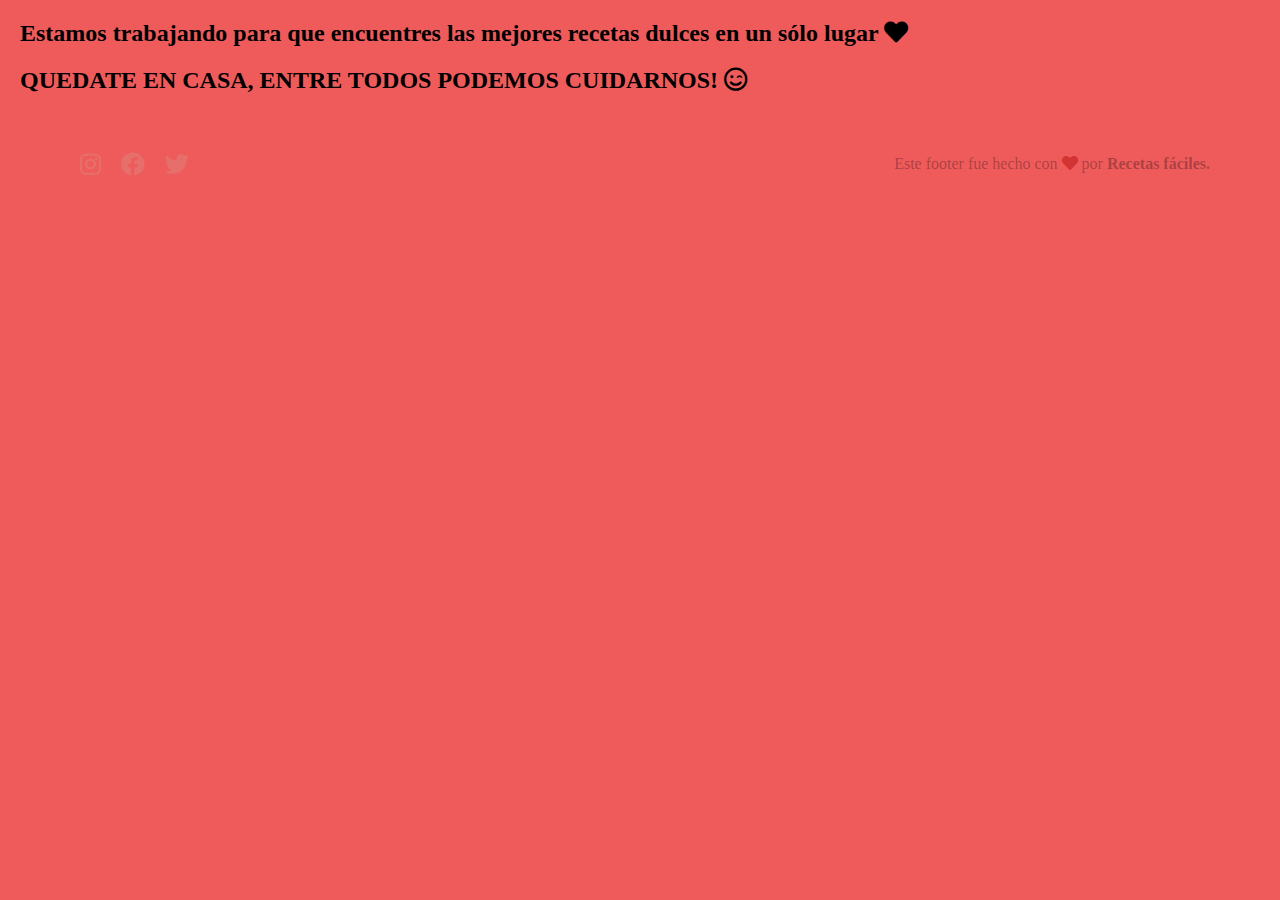
<file: index1.html>
<html>
<head>
	<!-- Primary Meta Tags -->
	<title>Recetas fáciles - Sector dulce</title>
	<link href="https://fonts.googleapis.com/css2?family=Josefin+Sans:ital@1&display=swap" rel="stylesheet">
    <link rel="stylesheet" href="https://use.fontawesome.com/releases/v5.2.0/css/all.css">
    <meta http-equiv="X-UA-Compatible" content="IE=edge">
    <meta name="viewport" content="width=device-width, initial-scale=1">
	<link rel="stylesheet" href="https://stackpath.bootstrapcdn.com/bootstrap/4.5.0/css/bootstrap.min.css" integrity="sha384-9aIt2nRpC12Uk9gS9baDl411NQApFmC26EwAOH8WgZl5MYYxFfc+NcPb1dKGj7Sk" crossorigin="anonymous">
    <link rel="icon" href="images/fav.ico" type="image/fav.ico">

<!--nuestro estilo-->
    <link rel="stylesheet" type="text/css" href="style.css">

</head>
<body>
   <h2 class="text-center mb-3 mt-5">Estamos trabajando para que encuentres las mejores recetas dulces en un sólo lugar <i class="fas fa-heart"></i></h2>
   <h2 class="text-center mb-7 mt-5"> QUEDATE EN CASA, ENTRE TODOS PODEMOS CUIDARNOS! <i class="far fa-smile-wink"></i></h2>
 
 
   <div class="footer my-10">
     <div class="footer-links">
      <a href="#"><i class="fab fa-instagram"></i></a>
      <a href="#"><i class="fab fa-facebook"></i></a>
      <a href="#"><i class="fab fa-twitter"></i></a>
    </div>
    <div class="footer-copyright">
    Este footer fue hecho con <i class="fas fa-heart"></i> por <strong>Recetas fáciles.</strong> 
    </div>
   </div>

    <script src="validation.js"></script>
  	<script src="https://code.jquery.com/jquery-3.5.1.slim.min.js" integrity="sha384-DfXdz2htPH0lsSSs5nCTpuj/zy4C+OGpamoFVy38MVBnE+IbbVYUew+OrCXaRkfj" crossorigin="anonymous"></script>
	<script src="https://cdn.jsdelivr.net/npm/popper.js@1.16.0/dist/umd/popper.min.js" integrity="sha384-Q6E9RHvbIyZFJoft+2mJbHaEWldlvI9IOYy5n3zV9zzTtmI3UksdQRVvoxMfooAo" crossorigin="anonymous"></script>
	<script src="https://stackpath.bootstrapcdn.com/bootstrap/4.5.0/js/bootstrap.min.js" integrity="sha384-OgVRvuATP1z7JjHLkuOU7Xw704+h835Lr+6QL9UvYjZE3Ipu6Tp75j7Bh/kR0JKI" crossorigin="anonymous"></script>
</body>
</html>
</file>
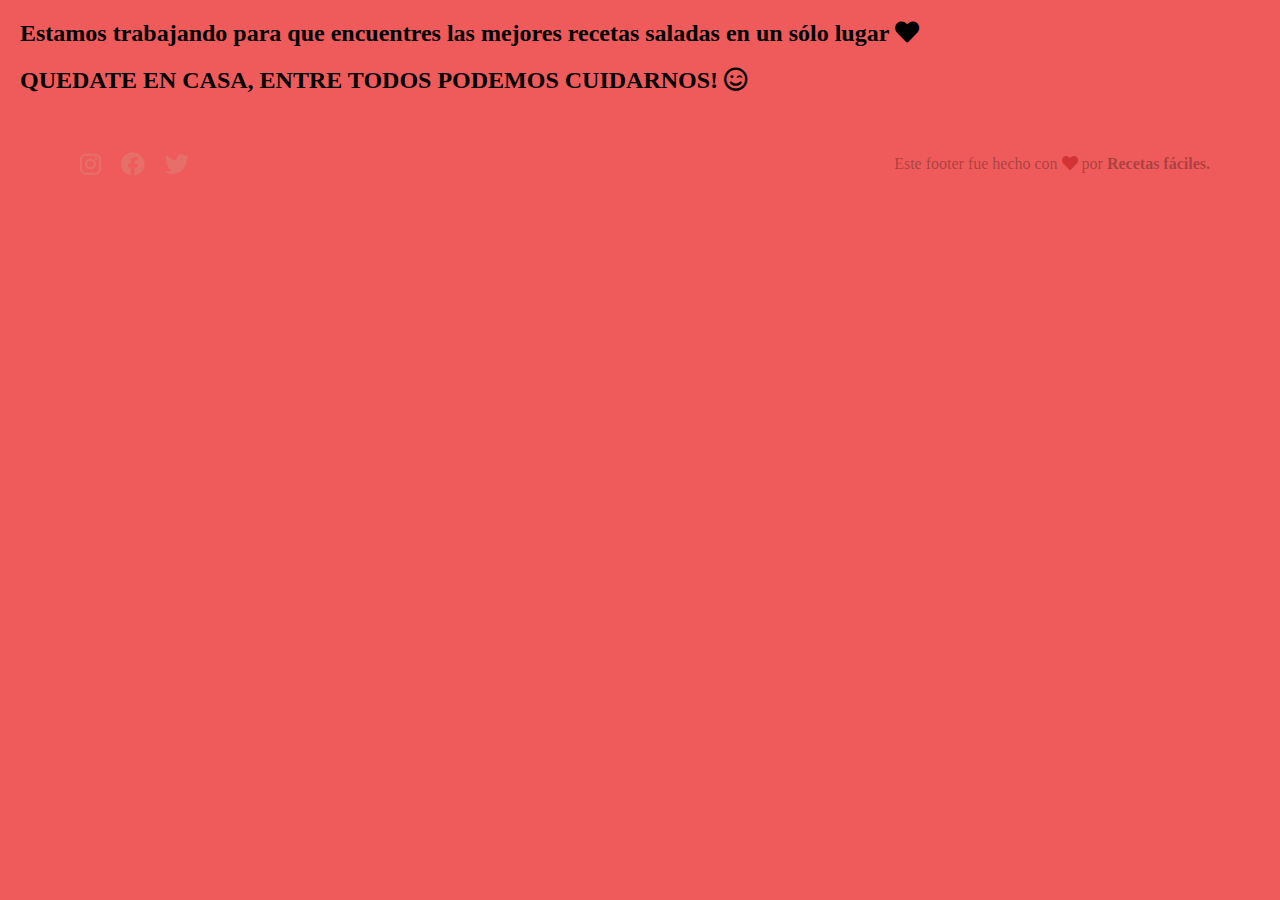
<file: index2.html>
<html>
<head>
	<!-- Primary Meta Tags -->
	<title>Recetas fáciles - Sector salado</title>
	<link href="https://fonts.googleapis.com/css2?family=Josefin+Sans:ital@1&display=swap" rel="stylesheet">
    <link rel="stylesheet" href="https://use.fontawesome.com/releases/v5.2.0/css/all.css">
    <meta http-equiv="X-UA-Compatible" content="IE=edge">
    <meta name="viewport" content="width=device-width, initial-scale=1">
	<link rel="stylesheet" href="https://stackpath.bootstrapcdn.com/bootstrap/4.5.0/css/bootstrap.min.css" integrity="sha384-9aIt2nRpC12Uk9gS9baDl411NQApFmC26EwAOH8WgZl5MYYxFfc+NcPb1dKGj7Sk" crossorigin="anonymous">
    <link rel="icon" href="images/fav.ico" type="image/fav.ico">

<!--nuestro estilo-->
    <link rel="stylesheet" type="text/css" href="style.css">

</head>
<body>
   <h2 class="text-center mb-3 mt-5">Estamos trabajando para que encuentres las mejores recetas saladas en un sólo lugar <i class="fas fa-heart"></i></h2>
   <h2 class="text-center mb-7 mt-5"> QUEDATE EN CASA, ENTRE TODOS PODEMOS CUIDARNOS! <i class="far fa-smile-wink"></i></h2>
 
 
   <div class="footer my-10">
     <div class="footer-links">
      <a href="#"><i class="fab fa-instagram"></i></a>
      <a href="#"><i class="fab fa-facebook"></i></a>
      <a href="#"><i class="fab fa-twitter"></i></a>
    </div>
    <div class="footer-copyright">
    Este footer fue hecho con <i class="fas fa-heart"></i> por <strong>Recetas fáciles.</strong> 
    </div>
   </div>

    <script src="validation.js"></script>
  	<script src="https://code.jquery.com/jquery-3.5.1.slim.min.js" integrity="sha384-DfXdz2htPH0lsSSs5nCTpuj/zy4C+OGpamoFVy38MVBnE+IbbVYUew+OrCXaRkfj" crossorigin="anonymous"></script>
	<script src="https://cdn.jsdelivr.net/npm/popper.js@1.16.0/dist/umd/popper.min.js" integrity="sha384-Q6E9RHvbIyZFJoft+2mJbHaEWldlvI9IOYy5n3zV9zzTtmI3UksdQRVvoxMfooAo" crossorigin="anonymous"></script>
	<script src="https://stackpath.bootstrapcdn.com/bootstrap/4.5.0/js/bootstrap.min.js" integrity="sha384-OgVRvuATP1z7JjHLkuOU7Xw704+h835Lr+6QL9UvYjZE3Ipu6Tp75j7Bh/kR0JKI" crossorigin="anonymous"></script>
</body>
</html>
</file>
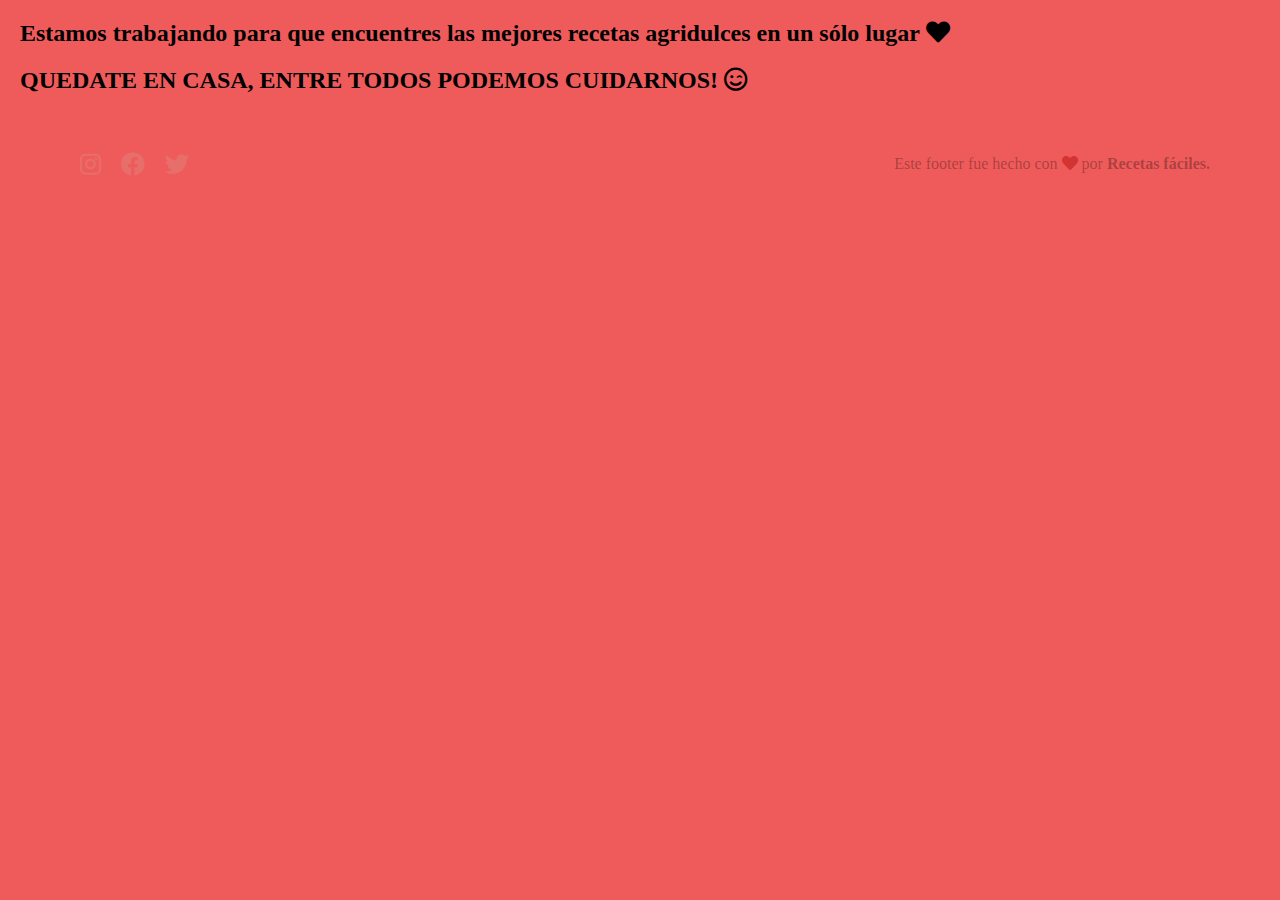
<file: index3.html>
<html>
<head>
	<!-- Primary Meta Tags -->
	<title>Recetas fáciles - Sector agridulce</title>
	<link href="https://fonts.googleapis.com/css2?family=Josefin+Sans:ital@1&display=swap" rel="stylesheet">
    <link rel="stylesheet" href="https://use.fontawesome.com/releases/v5.2.0/css/all.css">
    <meta http-equiv="X-UA-Compatible" content="IE=edge">
    <meta name="viewport" content="width=device-width, initial-scale=1">
	<link rel="stylesheet" href="https://stackpath.bootstrapcdn.com/bootstrap/4.5.0/css/bootstrap.min.css" integrity="sha384-9aIt2nRpC12Uk9gS9baDl411NQApFmC26EwAOH8WgZl5MYYxFfc+NcPb1dKGj7Sk" crossorigin="anonymous">
    <link rel="icon" href="images/fav.ico" type="image/fav.ico">

<!--nuestro estilo-->
    <link rel="stylesheet" type="text/css" href="style.css">

</head>
<body>
   <h2 class="text-center mb-3 mt-5">Estamos trabajando para que encuentres las mejores recetas agridulces en un sólo lugar <i class="fas fa-heart"></i></h2>
   <h2 class="text-center mb-7 mt-5"> QUEDATE EN CASA, ENTRE TODOS PODEMOS CUIDARNOS! <i class="far fa-smile-wink"></i></h2>
 
 
   <div class="footer my-10">
     <div class="footer-links">
      <a href="#"><i class="fab fa-instagram"></i></a>
      <a href="#"><i class="fab fa-facebook"></i></a>
      <a href="#"><i class="fab fa-twitter"></i></a>
    </div>
    <div class="footer-copyright">
    Este footer fue hecho con <i class="fas fa-heart"></i> por <strong>Recetas fáciles.</strong> 
    </div>
   </div>

    <script src="validation.js"></script>
  	<script src="https://code.jquery.com/jquery-3.5.1.slim.min.js" integrity="sha384-DfXdz2htPH0lsSSs5nCTpuj/zy4C+OGpamoFVy38MVBnE+IbbVYUew+OrCXaRkfj" crossorigin="anonymous"></script>
	<script src="https://cdn.jsdelivr.net/npm/popper.js@1.16.0/dist/umd/popper.min.js" integrity="sha384-Q6E9RHvbIyZFJoft+2mJbHaEWldlvI9IOYy5n3zV9zzTtmI3UksdQRVvoxMfooAo" crossorigin="anonymous"></script>
	<script src="https://stackpath.bootstrapcdn.com/bootstrap/4.5.0/js/bootstrap.min.js" integrity="sha384-OgVRvuATP1z7JjHLkuOU7Xw704+h835Lr+6QL9UvYjZE3Ipu6Tp75j7Bh/kR0JKI" crossorigin="anonymous"></script>
</body>
</html>
</file>
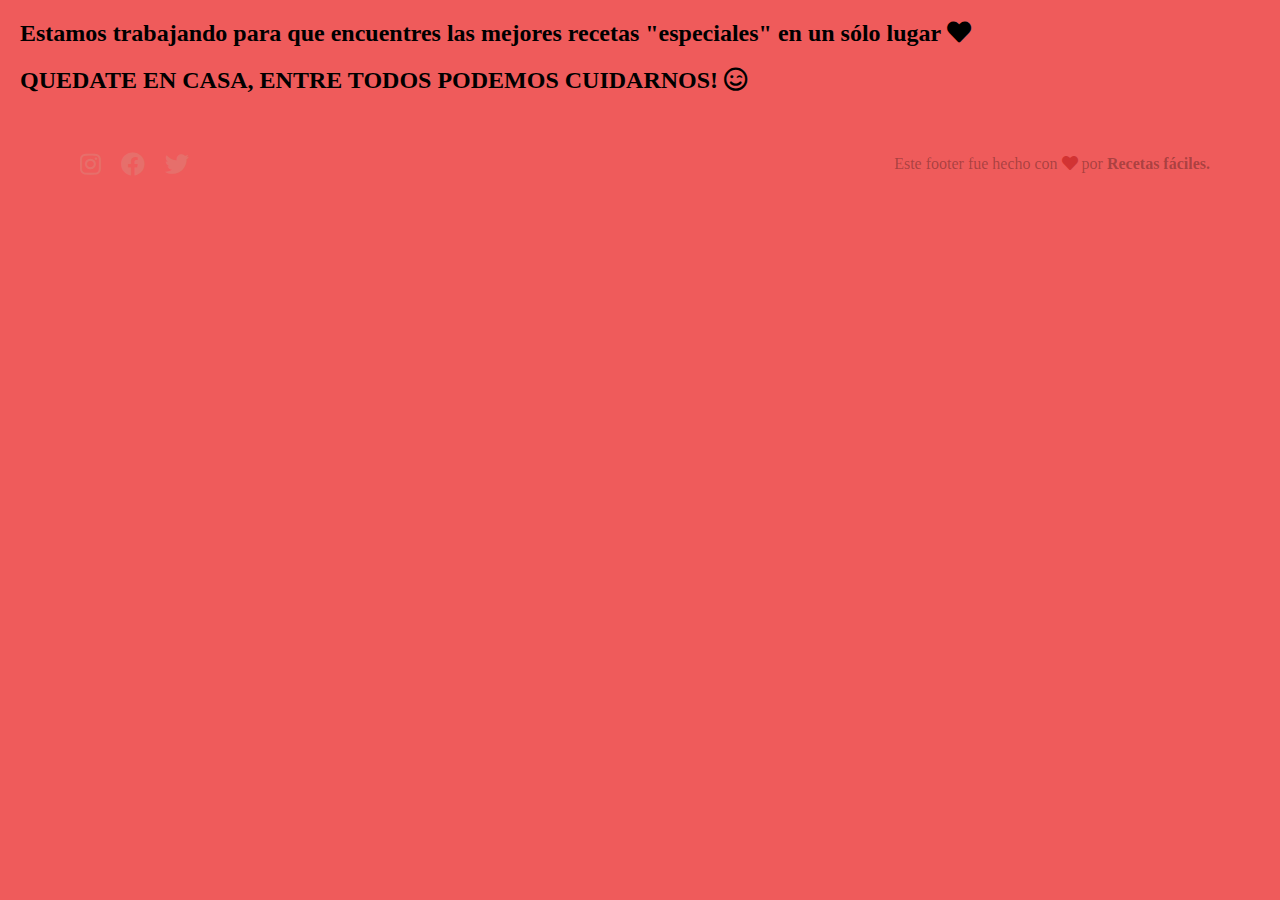
<file: index4.html>
<html>
<head>
	<!-- Primary Meta Tags -->
	<title>Recetas fáciles - Sector especiales</title>
	<link href="https://fonts.googleapis.com/css2?family=Josefin+Sans:ital@1&display=swap" rel="stylesheet">
    <link rel="stylesheet" href="https://use.fontawesome.com/releases/v5.2.0/css/all.css">
    <meta http-equiv="X-UA-Compatible" content="IE=edge">
    <meta name="viewport" content="width=device-width, initial-scale=1">
	<link rel="stylesheet" href="https://stackpath.bootstrapcdn.com/bootstrap/4.5.0/css/bootstrap.min.css" integrity="sha384-9aIt2nRpC12Uk9gS9baDl411NQApFmC26EwAOH8WgZl5MYYxFfc+NcPb1dKGj7Sk" crossorigin="anonymous">
    <link rel="icon" href="images/fav.ico" type="image/fav.ico">

<!--nuestro estilo-->
    <link rel="stylesheet" type="text/css" href="style.css">

</head>
<body>
   <h2 class="text-center mb-3 mt-5">Estamos trabajando para que encuentres las mejores recetas "especiales" en un sólo lugar <i class="fas fa-heart"></i></h2>
   <h2 class="text-center mb-7 mt-5"> QUEDATE EN CASA, ENTRE TODOS PODEMOS CUIDARNOS! <i class="far fa-smile-wink"></i></h2>
 
 
   <div class="footer my-10">
     <div class="footer-links">
      <a href="#"><i class="fab fa-instagram"></i></a>
      <a href="#"><i class="fab fa-facebook"></i></a>
      <a href="#"><i class="fab fa-twitter"></i></a>
    </div>
    <div class="footer-copyright">
    Este footer fue hecho con <i class="fas fa-heart"></i> por <strong>Recetas fáciles.</strong> 
    </div>
   </div>

    <script src="validation.js"></script>
  	<script src="https://code.jquery.com/jquery-3.5.1.slim.min.js" integrity="sha384-DfXdz2htPH0lsSSs5nCTpuj/zy4C+OGpamoFVy38MVBnE+IbbVYUew+OrCXaRkfj" crossorigin="anonymous"></script>
	<script src="https://cdn.jsdelivr.net/npm/popper.js@1.16.0/dist/umd/popper.min.js" integrity="sha384-Q6E9RHvbIyZFJoft+2mJbHaEWldlvI9IOYy5n3zV9zzTtmI3UksdQRVvoxMfooAo" crossorigin="anonymous"></script>
	<script src="https://stackpath.bootstrapcdn.com/bootstrap/4.5.0/js/bootstrap.min.js" integrity="sha384-OgVRvuATP1z7JjHLkuOU7Xw704+h835Lr+6QL9UvYjZE3Ipu6Tp75j7Bh/kR0JKI" crossorigin="anonymous"></script>
</body>
</html>
</file>
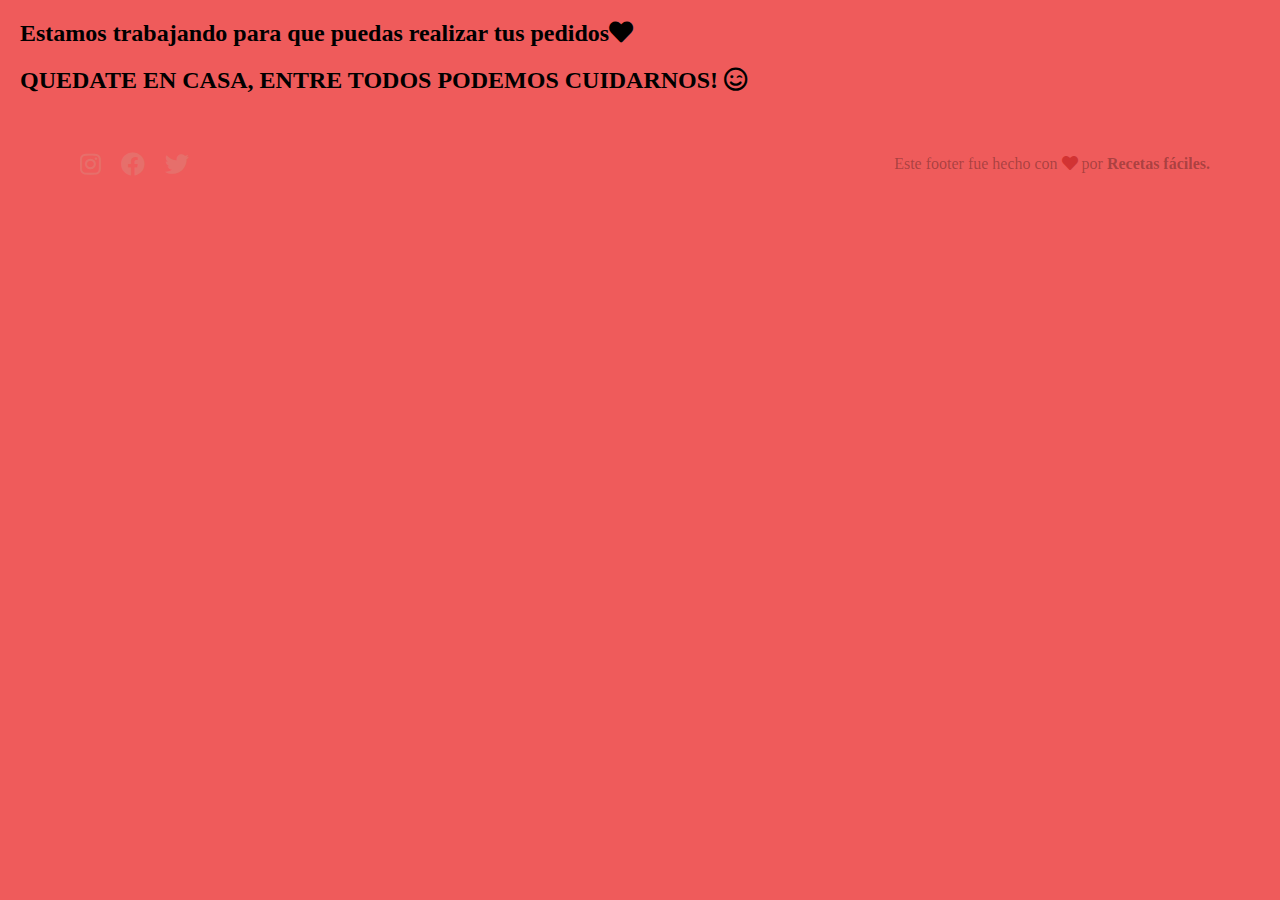
<file: index5.html>
<html>
<head>
	<!-- Primary Meta Tags -->
	<title>Recetas fáciles - Sector pedidos</title>
	<link href="https://fonts.googleapis.com/css2?family=Josefin+Sans:ital@1&display=swap" rel="stylesheet">
    <link rel="stylesheet" href="https://use.fontawesome.com/releases/v5.2.0/css/all.css">
    <meta http-equiv="X-UA-Compatible" content="IE=edge">
    <meta name="viewport" content="width=device-width, initial-scale=1">
	<link rel="stylesheet" href="https://stackpath.bootstrapcdn.com/bootstrap/4.5.0/css/bootstrap.min.css" integrity="sha384-9aIt2nRpC12Uk9gS9baDl411NQApFmC26EwAOH8WgZl5MYYxFfc+NcPb1dKGj7Sk" crossorigin="anonymous">
    <link rel="icon" href="images/fav.ico" type="image/fav.ico">

<!--nuestro estilo-->
    <link rel="stylesheet" type="text/css" href="style.css">

</head>
<body>
   <h2 class="text-center mb-3 mt-5">Estamos trabajando para que puedas realizar tus pedidos<i class="fas fa-heart"></i></h2>
   <h2 class="text-center mb-7 mt-5"> QUEDATE EN CASA, ENTRE TODOS PODEMOS CUIDARNOS! <i class="far fa-smile-wink"></i></h2>
 
 
   <div class="footer my-10">
     <div class="footer-links">
      <a href="#"><i class="fab fa-instagram"></i></a>
      <a href="#"><i class="fab fa-facebook"></i></a>
      <a href="#"><i class="fab fa-twitter"></i></a>
    </div>
    <div class="footer-copyright">
    Este footer fue hecho con <i class="fas fa-heart"></i> por <strong>Recetas fáciles.</strong> 
    </div>
   </div>

    <script src="validation.js"></script>
  	<script src="https://code.jquery.com/jquery-3.5.1.slim.min.js" integrity="sha384-DfXdz2htPH0lsSSs5nCTpuj/zy4C+OGpamoFVy38MVBnE+IbbVYUew+OrCXaRkfj" crossorigin="anonymous"></script>
	<script src="https://cdn.jsdelivr.net/npm/popper.js@1.16.0/dist/umd/popper.min.js" integrity="sha384-Q6E9RHvbIyZFJoft+2mJbHaEWldlvI9IOYy5n3zV9zzTtmI3UksdQRVvoxMfooAo" crossorigin="anonymous"></script>
	<script src="https://stackpath.bootstrapcdn.com/bootstrap/4.5.0/js/bootstrap.min.js" integrity="sha384-OgVRvuATP1z7JjHLkuOU7Xw704+h835Lr+6QL9UvYjZE3Ipu6Tp75j7Bh/kR0JKI" crossorigin="anonymous"></script>
</body>
</html>
</file>
<file: style.css>
body{
  margin: 20px;
  background-color: #EF5B5B;
}

#banner{
    background-image: url("images/banner.jpg");
    background-blend-mode: hard-light;
    background-color: #C4FFE9;
    text-align: center;
    background-size: cover;
    box-shadow: 0 0 30px rgba(0,0,0,0.2);
}

#banner h1 {
  margin: 0;
  color: #FFCB47;
  text-shadow: 1px 1px 3px rgba(0,0,0,0.2);
  font-family: 'Josefin Sans', sans-serif;
  font-size: 70px;
  font-weight: bold;
  color: #EB14B4;
  text-shadow: 2px 2px 6px black;
}

#banner p {
  font-family: 'Josefin Sans', sans-serif;
  font-size: 25px;
  color: #5941A9;
  text-shadow: 2px 2px 6px white;
}

.btn-gradient {
  color: white;
  padding: 8px 24px;
  border-radius: 4px;
  font-weight: bold;
  background: linear-gradient(#5762D5, #94D1F0);
  transition: background 0.3s ease;
  border: 1px solid #BBEBE1;
}

.btn-gradient:hover {
  background: linear-gradient(#6CB6FF, #94D1F0);
  color: white;
}

.navbar-lewagon {
  justify-content: space-between;
  background: #EF5B5B;
}

.navbar-lewagon .navbar-collapse {
  flex-grow: 0;
}

.navbar-lewagon .navbar-brand img {
  width: 40px;
  border-radius: 50%;
}

.avatar {
  width: 40px;
  border-radius: 50%;
}

.avatar-large {
  width: 56px;
  border-radius: 50%;
}

.avatar-bordered {
  width: 40px;
  border-radius: 50%;
  box-shadow: 0 1px 2px rgba(0,0,0,0.2);
  border: white 1px solid;
}

.avatar-square {
  width: 40px;
  border-radius: 0px;
  box-shadow: 0 1px 2px rgba(0,0,0,0.2);
  border: white 1px solid;
}


.formulario{
	background-color: #EF675B;
	border-radius: 1%;
}

#pedido{ 
	background-color: #C4FFE9; 
	text-align: center;
	box-shadow: 0 0 50px rgba(0,0,0,0.2);
	border-radius: 1%;

}


.footer {
  background: #EF5B5B;
  display: flex;
  align-items: center;
  justify-content: space-between;
  height: 100px;
  padding: 0px 50px;
  color: rgba(0,0,0,0.3);
}
.footer-links {
  display: flex;
  align-items: center;
}
.footer-links a {
  color:#B8E2C8;
  opacity: 0.15;
  text-decoration: none;
  font-size: 24px;
  padding: 0px 10px;
}
.footer-links a:hover {
  opacity: 1;
}
.footer .fa-heart {
  color: #D23333;
}
@media (max-width: 768px){
  .footer {
  	display: flex;
  	flex-direction: column;
    align-items: center;
    justify-content: space-around;
  }
}

#mensaje h6{
  font-family: 'Josefin Sans', sans-serif;
  font-size: 25px;
  color: #5941A9;
  text-shadow: 2px 2px 6px white;
 }
</file>
